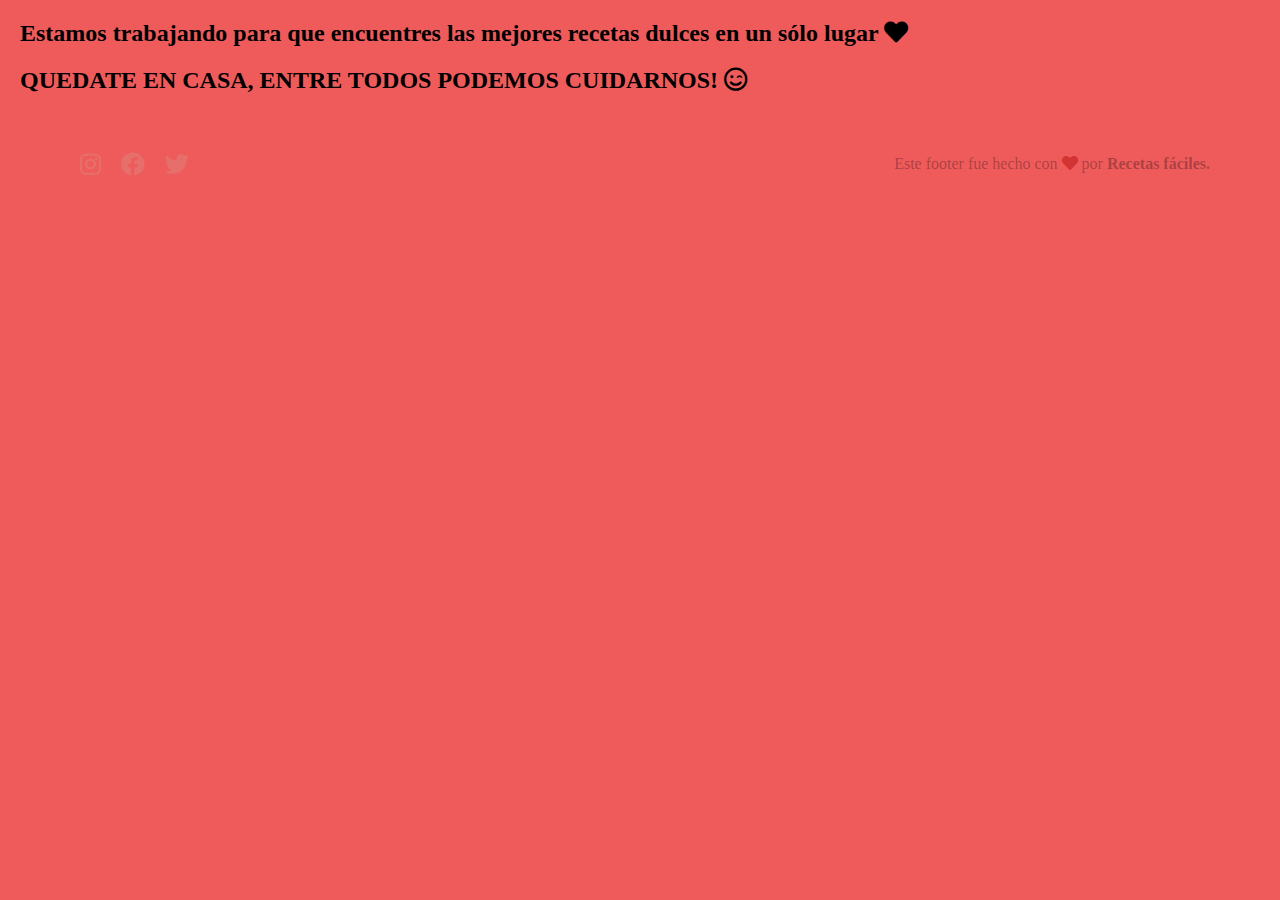
<file: index1.html>
<html>
<head>
	<!-- Primary Meta Tags -->
	<title>Recetas fáciles - Sector dulce</title>
	<link href="https://fonts.googleapis.com/css2?family=Josefin+Sans:ital@1&display=swap" rel="stylesheet">
    <link rel="stylesheet" href="https://use.fontawesome.com/releases/v5.2.0/css/all.css">
    <meta http-equiv="X-UA-Compatible" content="IE=edge">
    <meta name="viewport" content="width=device-width, initial-scale=1">
	<link rel="stylesheet" href="https://stackpath.bootstrapcdn.com/bootstrap/4.5.0/css/bootstrap.min.css" integrity="sha384-9aIt2nRpC12Uk9gS9baDl411NQApFmC26EwAOH8WgZl5MYYxFfc+NcPb1dKGj7Sk" crossorigin="anonymous">
    <link rel="icon" href="images/fav.ico" type="image/fav.ico">

<!--nuestro estilo-->
    <link rel="stylesheet" type="text/css" href="style.css">

</head>
<body>
   <h2 class="text-center mb-3 mt-5">Estamos trabajando para que encuentres las mejores recetas dulces en un sólo lugar <i class="fas fa-heart"></i></h2>
   <h2 class="text-center mb-7 mt-5"> QUEDATE EN CASA, ENTRE TODOS PODEMOS CUIDARNOS! <i class="far fa-smile-wink"></i></h2>
 
 
   <div class="footer my-10">
     <div class="footer-links">
      <a href="#"><i class="fab fa-instagram"></i></a>
      <a href="#"><i class="fab fa-facebook"></i></a>
      <a href="#"><i class="fab fa-twitter"></i></a>
    </div>
    <div class="footer-copyright">
    Este footer fue hecho con <i class="fas fa-heart"></i> por <strong>Recetas fáciles.</strong> 
    </div>
   </div>

    <script src="validation.js"></script>
  	<script src="https://code.jquery.com/jquery-3.5.1.slim.min.js" integrity="sha384-DfXdz2htPH0lsSSs5nCTpuj/zy4C+OGpamoFVy38MVBnE+IbbVYUew+OrCXaRkfj" crossorigin="anonymous"></script>
	<script src="https://cdn.jsdelivr.net/npm/popper.js@1.16.0/dist/umd/popper.min.js" integrity="sha384-Q6E9RHvbIyZFJoft+2mJbHaEWldlvI9IOYy5n3zV9zzTtmI3UksdQRVvoxMfooAo" crossorigin="anonymous"></script>
	<script src="https://stackpath.bootstrapcdn.com/bootstrap/4.5.0/js/bootstrap.min.js" integrity="sha384-OgVRvuATP1z7JjHLkuOU7Xw704+h835Lr+6QL9UvYjZE3Ipu6Tp75j7Bh/kR0JKI" crossorigin="anonymous"></script>
</body>
</html>
</file>
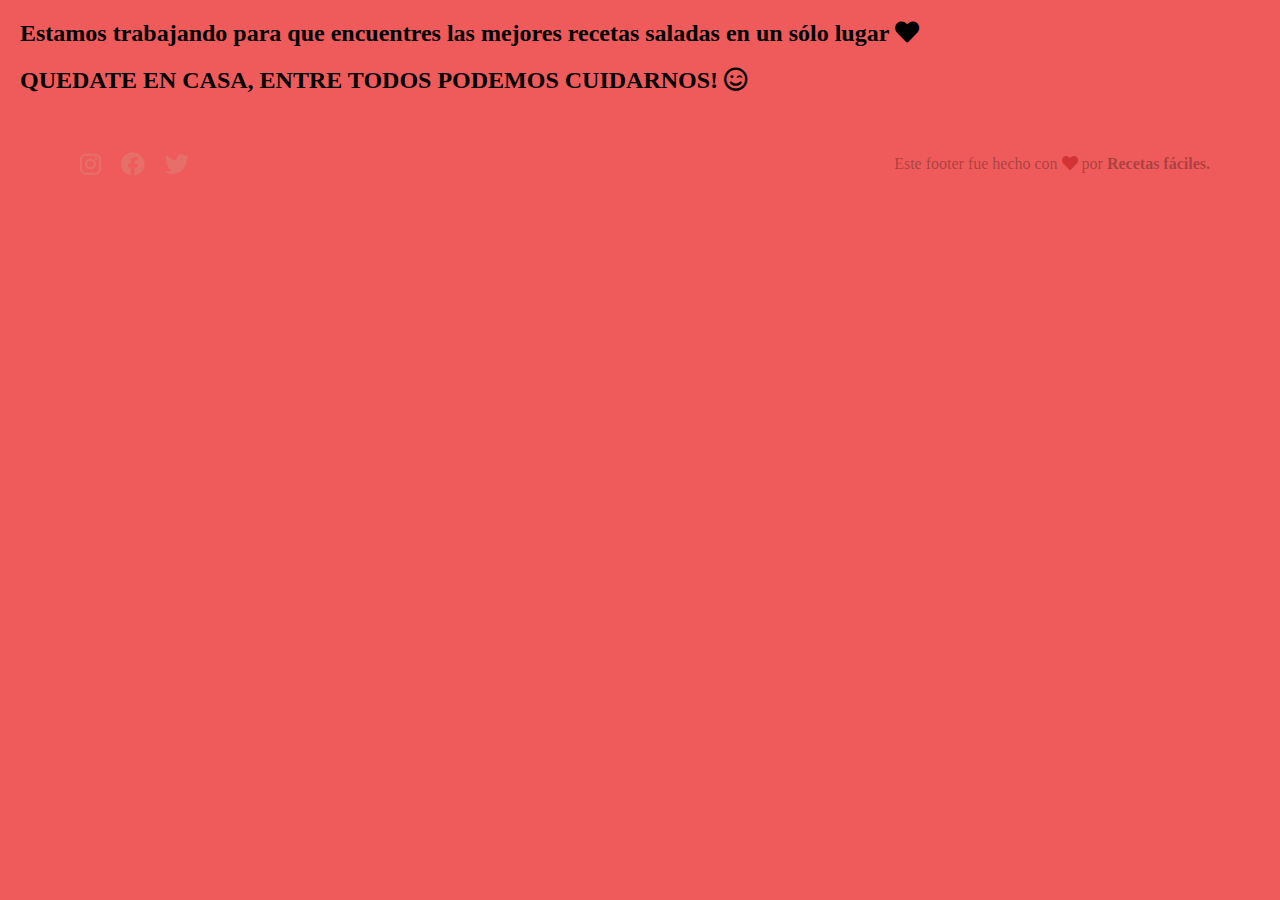
<file: index2.html>
<html>
<head>
	<!-- Primary Meta Tags -->
	<title>Recetas fáciles - Sector salado</title>
	<link href="https://fonts.googleapis.com/css2?family=Josefin+Sans:ital@1&display=swap" rel="stylesheet">
    <link rel="stylesheet" href="https://use.fontawesome.com/releases/v5.2.0/css/all.css">
    <meta http-equiv="X-UA-Compatible" content="IE=edge">
    <meta name="viewport" content="width=device-width, initial-scale=1">
	<link rel="stylesheet" href="https://stackpath.bootstrapcdn.com/bootstrap/4.5.0/css/bootstrap.min.css" integrity="sha384-9aIt2nRpC12Uk9gS9baDl411NQApFmC26EwAOH8WgZl5MYYxFfc+NcPb1dKGj7Sk" crossorigin="anonymous">
    <link rel="icon" href="images/fav.ico" type="image/fav.ico">

<!--nuestro estilo-->
    <link rel="stylesheet" type="text/css" href="style.css">

</head>
<body>
   <h2 class="text-center mb-3 mt-5">Estamos trabajando para que encuentres las mejores recetas saladas en un sólo lugar <i class="fas fa-heart"></i></h2>
   <h2 class="text-center mb-7 mt-5"> QUEDATE EN CASA, ENTRE TODOS PODEMOS CUIDARNOS! <i class="far fa-smile-wink"></i></h2>
 
 
   <div class="footer my-10">
     <div class="footer-links">
      <a href="#"><i class="fab fa-instagram"></i></a>
      <a href="#"><i class="fab fa-facebook"></i></a>
      <a href="#"><i class="fab fa-twitter"></i></a>
    </div>
    <div class="footer-copyright">
    Este footer fue hecho con <i class="fas fa-heart"></i> por <strong>Recetas fáciles.</strong> 
    </div>
   </div>

    <script src="validation.js"></script>
  	<script src="https://code.jquery.com/jquery-3.5.1.slim.min.js" integrity="sha384-DfXdz2htPH0lsSSs5nCTpuj/zy4C+OGpamoFVy38MVBnE+IbbVYUew+OrCXaRkfj" crossorigin="anonymous"></script>
	<script src="https://cdn.jsdelivr.net/npm/popper.js@1.16.0/dist/umd/popper.min.js" integrity="sha384-Q6E9RHvbIyZFJoft+2mJbHaEWldlvI9IOYy5n3zV9zzTtmI3UksdQRVvoxMfooAo" crossorigin="anonymous"></script>
	<script src="https://stackpath.bootstrapcdn.com/bootstrap/4.5.0/js/bootstrap.min.js" integrity="sha384-OgVRvuATP1z7JjHLkuOU7Xw704+h835Lr+6QL9UvYjZE3Ipu6Tp75j7Bh/kR0JKI" crossorigin="anonymous"></script>
</body>
</html>
</file>
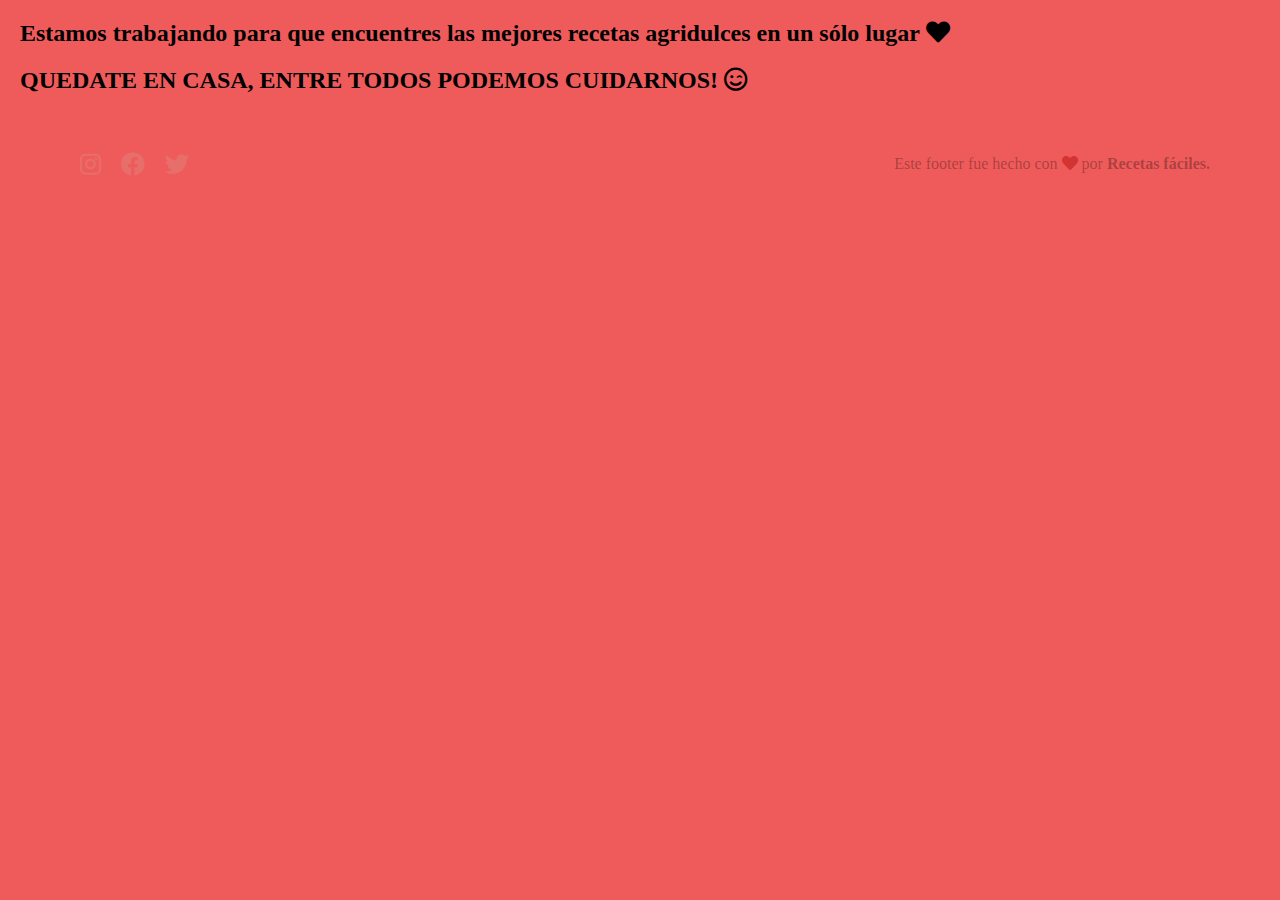
<file: index3.html>
<html>
<head>
	<!-- Primary Meta Tags -->
	<title>Recetas fáciles - Sector agridulce</title>
	<link href="https://fonts.googleapis.com/css2?family=Josefin+Sans:ital@1&display=swap" rel="stylesheet">
    <link rel="stylesheet" href="https://use.fontawesome.com/releases/v5.2.0/css/all.css">
    <meta http-equiv="X-UA-Compatible" content="IE=edge">
    <meta name="viewport" content="width=device-width, initial-scale=1">
	<link rel="stylesheet" href="https://stackpath.bootstrapcdn.com/bootstrap/4.5.0/css/bootstrap.min.css" integrity="sha384-9aIt2nRpC12Uk9gS9baDl411NQApFmC26EwAOH8WgZl5MYYxFfc+NcPb1dKGj7Sk" crossorigin="anonymous">
    <link rel="icon" href="images/fav.ico" type="image/fav.ico">

<!--nuestro estilo-->
    <link rel="stylesheet" type="text/css" href="style.css">

</head>
<body>
   <h2 class="text-center mb-3 mt-5">Estamos trabajando para que encuentres las mejores recetas agridulces en un sólo lugar <i class="fas fa-heart"></i></h2>
   <h2 class="text-center mb-7 mt-5"> QUEDATE EN CASA, ENTRE TODOS PODEMOS CUIDARNOS! <i class="far fa-smile-wink"></i></h2>
 
 
   <div class="footer my-10">
     <div class="footer-links">
      <a href="#"><i class="fab fa-instagram"></i></a>
      <a href="#"><i class="fab fa-facebook"></i></a>
      <a href="#"><i class="fab fa-twitter"></i></a>
    </div>
    <div class="footer-copyright">
    Este footer fue hecho con <i class="fas fa-heart"></i> por <strong>Recetas fáciles.</strong> 
    </div>
   </div>

    <script src="validation.js"></script>
  	<script src="https://code.jquery.com/jquery-3.5.1.slim.min.js" integrity="sha384-DfXdz2htPH0lsSSs5nCTpuj/zy4C+OGpamoFVy38MVBnE+IbbVYUew+OrCXaRkfj" crossorigin="anonymous"></script>
	<script src="https://cdn.jsdelivr.net/npm/popper.js@1.16.0/dist/umd/popper.min.js" integrity="sha384-Q6E9RHvbIyZFJoft+2mJbHaEWldlvI9IOYy5n3zV9zzTtmI3UksdQRVvoxMfooAo" crossorigin="anonymous"></script>
	<script src="https://stackpath.bootstrapcdn.com/bootstrap/4.5.0/js/bootstrap.min.js" integrity="sha384-OgVRvuATP1z7JjHLkuOU7Xw704+h835Lr+6QL9UvYjZE3Ipu6Tp75j7Bh/kR0JKI" crossorigin="anonymous"></script>
</body>
</html>
</file>
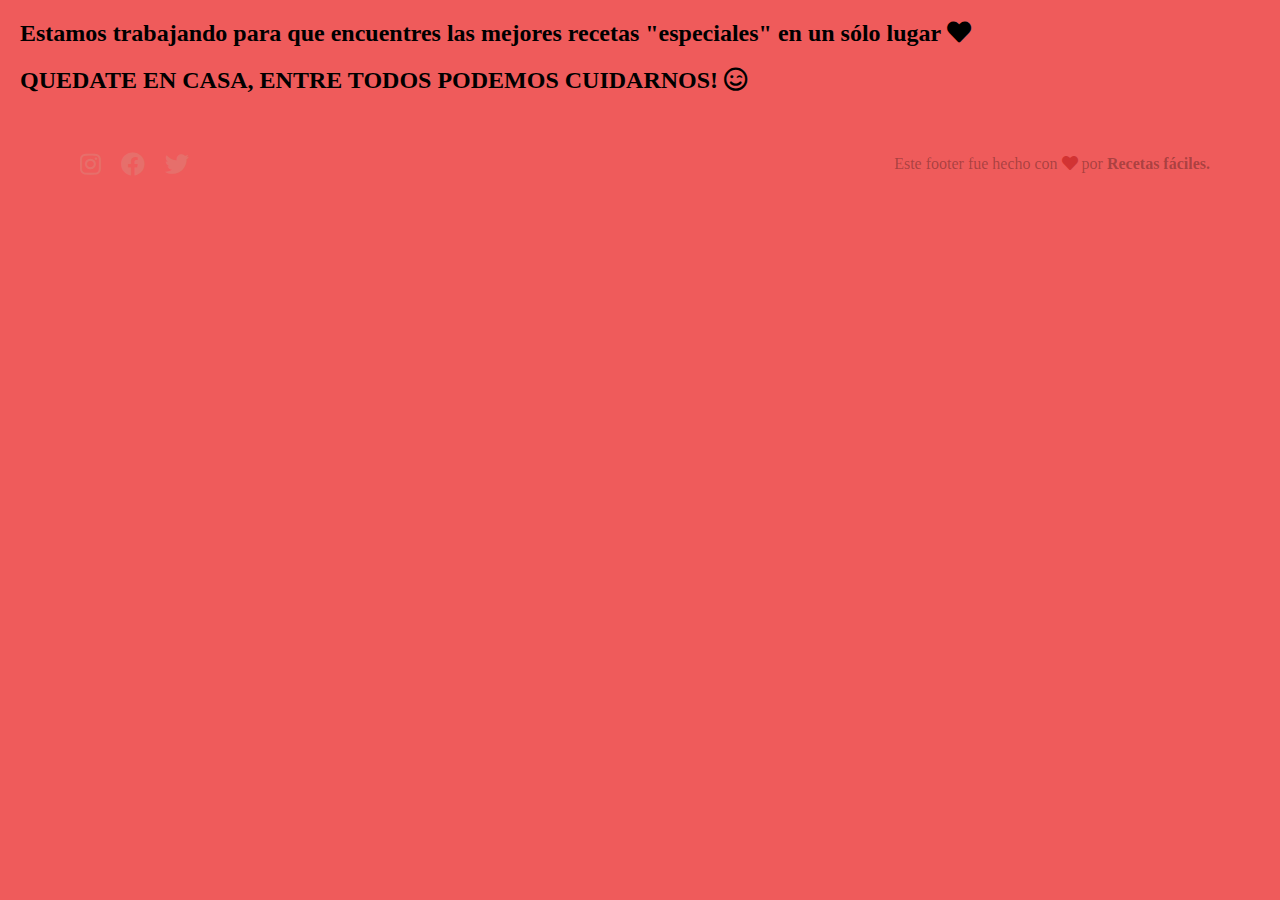
<file: index4.html>
<html>
<head>
	<!-- Primary Meta Tags -->
	<title>Recetas fáciles - Sector especiales</title>
	<link href="https://fonts.googleapis.com/css2?family=Josefin+Sans:ital@1&display=swap" rel="stylesheet">
    <link rel="stylesheet" href="https://use.fontawesome.com/releases/v5.2.0/css/all.css">
    <meta http-equiv="X-UA-Compatible" content="IE=edge">
    <meta name="viewport" content="width=device-width, initial-scale=1">
	<link rel="stylesheet" href="https://stackpath.bootstrapcdn.com/bootstrap/4.5.0/css/bootstrap.min.css" integrity="sha384-9aIt2nRpC12Uk9gS9baDl411NQApFmC26EwAOH8WgZl5MYYxFfc+NcPb1dKGj7Sk" crossorigin="anonymous">
    <link rel="icon" href="images/fav.ico" type="image/fav.ico">

<!--nuestro estilo-->
    <link rel="stylesheet" type="text/css" href="style.css">

</head>
<body>
   <h2 class="text-center mb-3 mt-5">Estamos trabajando para que encuentres las mejores recetas "especiales" en un sólo lugar <i class="fas fa-heart"></i></h2>
   <h2 class="text-center mb-7 mt-5"> QUEDATE EN CASA, ENTRE TODOS PODEMOS CUIDARNOS! <i class="far fa-smile-wink"></i></h2>
 
 
   <div class="footer my-10">
     <div class="footer-links">
      <a href="#"><i class="fab fa-instagram"></i></a>
      <a href="#"><i class="fab fa-facebook"></i></a>
      <a href="#"><i class="fab fa-twitter"></i></a>
    </div>
    <div class="footer-copyright">
    Este footer fue hecho con <i class="fas fa-heart"></i> por <strong>Recetas fáciles.</strong> 
    </div>
   </div>

    <script src="validation.js"></script>
  	<script src="https://code.jquery.com/jquery-3.5.1.slim.min.js" integrity="sha384-DfXdz2htPH0lsSSs5nCTpuj/zy4C+OGpamoFVy38MVBnE+IbbVYUew+OrCXaRkfj" crossorigin="anonymous"></script>
	<script src="https://cdn.jsdelivr.net/npm/popper.js@1.16.0/dist/umd/popper.min.js" integrity="sha384-Q6E9RHvbIyZFJoft+2mJbHaEWldlvI9IOYy5n3zV9zzTtmI3UksdQRVvoxMfooAo" crossorigin="anonymous"></script>
	<script src="https://stackpath.bootstrapcdn.com/bootstrap/4.5.0/js/bootstrap.min.js" integrity="sha384-OgVRvuATP1z7JjHLkuOU7Xw704+h835Lr+6QL9UvYjZE3Ipu6Tp75j7Bh/kR0JKI" crossorigin="anonymous"></script>
</body>
</html>
</file>
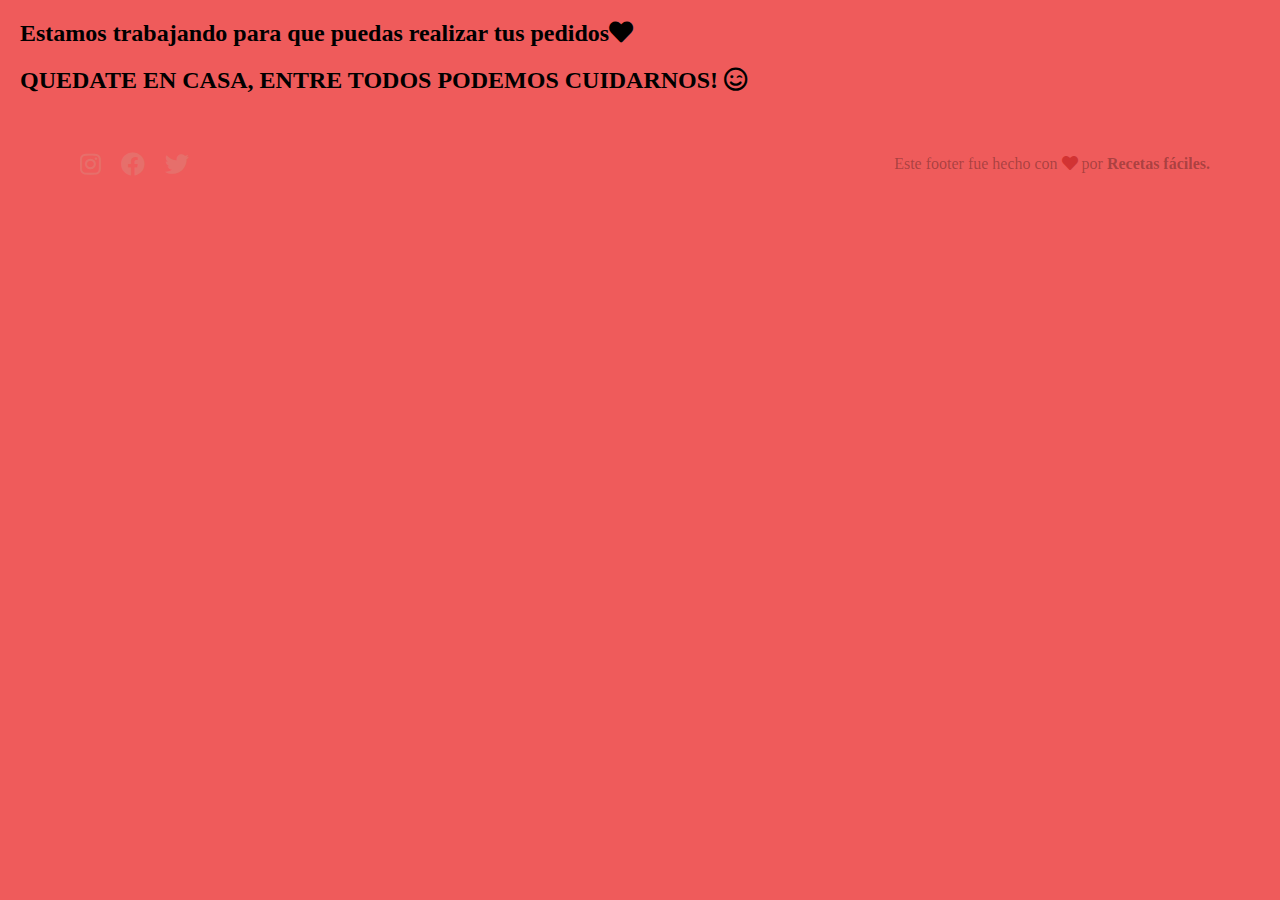
<file: index5.html>
<html>
<head>
	<!-- Primary Meta Tags -->
	<title>Recetas fáciles - Sector pedidos</title>
	<link href="https://fonts.googleapis.com/css2?family=Josefin+Sans:ital@1&display=swap" rel="stylesheet">
    <link rel="stylesheet" href="https://use.fontawesome.com/releases/v5.2.0/css/all.css">
    <meta http-equiv="X-UA-Compatible" content="IE=edge">
    <meta name="viewport" content="width=device-width, initial-scale=1">
	<link rel="stylesheet" href="https://stackpath.bootstrapcdn.com/bootstrap/4.5.0/css/bootstrap.min.css" integrity="sha384-9aIt2nRpC12Uk9gS9baDl411NQApFmC26EwAOH8WgZl5MYYxFfc+NcPb1dKGj7Sk" crossorigin="anonymous">
    <link rel="icon" href="images/fav.ico" type="image/fav.ico">

<!--nuestro estilo-->
    <link rel="stylesheet" type="text/css" href="style.css">

</head>
<body>
   <h2 class="text-center mb-3 mt-5">Estamos trabajando para que puedas realizar tus pedidos<i class="fas fa-heart"></i></h2>
   <h2 class="text-center mb-7 mt-5"> QUEDATE EN CASA, ENTRE TODOS PODEMOS CUIDARNOS! <i class="far fa-smile-wink"></i></h2>
 
 
   <div class="footer my-10">
     <div class="footer-links">
      <a href="#"><i class="fab fa-instagram"></i></a>
      <a href="#"><i class="fab fa-facebook"></i></a>
      <a href="#"><i class="fab fa-twitter"></i></a>
    </div>
    <div class="footer-copyright">
    Este footer fue hecho con <i class="fas fa-heart"></i> por <strong>Recetas fáciles.</strong> 
    </div>
   </div>

    <script src="validation.js"></script>
  	<script src="https://code.jquery.com/jquery-3.5.1.slim.min.js" integrity="sha384-DfXdz2htPH0lsSSs5nCTpuj/zy4C+OGpamoFVy38MVBnE+IbbVYUew+OrCXaRkfj" crossorigin="anonymous"></script>
	<script src="https://cdn.jsdelivr.net/npm/popper.js@1.16.0/dist/umd/popper.min.js" integrity="sha384-Q6E9RHvbIyZFJoft+2mJbHaEWldlvI9IOYy5n3zV9zzTtmI3UksdQRVvoxMfooAo" crossorigin="anonymous"></script>
	<script src="https://stackpath.bootstrapcdn.com/bootstrap/4.5.0/js/bootstrap.min.js" integrity="sha384-OgVRvuATP1z7JjHLkuOU7Xw704+h835Lr+6QL9UvYjZE3Ipu6Tp75j7Bh/kR0JKI" crossorigin="anonymous"></script>
</body>
</html>
</file>
<file: style.css>
body{
  margin: 20px;
  background-color: #EF5B5B;
}

#banner{
    background-image: url("images/banner.jpg");
    background-blend-mode: hard-light;
    background-color: #C4FFE9;
    text-align: center;
    background-size: cover;
    box-shadow: 0 0 30px rgba(0,0,0,0.2);
}

#banner h1 {
  margin: 0;
  color: #FFCB47;
  text-shadow: 1px 1px 3px rgba(0,0,0,0.2);
  font-family: 'Josefin Sans', sans-serif;
  font-size: 70px;
  font-weight: bold;
  color: #EB14B4;
  text-shadow: 2px 2px 6px black;
}

#banner p {
  font-family: 'Josefin Sans', sans-serif;
  font-size: 25px;
  color: #5941A9;
  text-shadow: 2px 2px 6px white;
}

.btn-gradient {
  color: white;
  padding: 8px 24px;
  border-radius: 4px;
  font-weight: bold;
  background: linear-gradient(#5762D5, #94D1F0);
  transition: background 0.3s ease;
  border: 1px solid #BBEBE1;
}

.btn-gradient:hover {
  background: linear-gradient(#6CB6FF, #94D1F0);
  color: white;
}

.navbar-lewagon {
  justify-content: space-between;
  background: #EF5B5B;
}

.navbar-lewagon .navbar-collapse {
  flex-grow: 0;
}

.navbar-lewagon .navbar-brand img {
  width: 40px;
  border-radius: 50%;
}

.avatar {
  width: 40px;
  border-radius: 50%;
}

.avatar-large {
  width: 56px;
  border-radius: 50%;
}

.avatar-bordered {
  width: 40px;
  border-radius: 50%;
  box-shadow: 0 1px 2px rgba(0,0,0,0.2);
  border: white 1px solid;
}

.avatar-square {
  width: 40px;
  border-radius: 0px;
  box-shadow: 0 1px 2px rgba(0,0,0,0.2);
  border: white 1px solid;
}


.formulario{
	background-color: #EF675B;
	border-radius: 1%;
}

#pedido{ 
	background-color: #C4FFE9; 
	text-align: center;
	box-shadow: 0 0 50px rgba(0,0,0,0.2);
	border-radius: 1%;

}


.footer {
  background: #EF5B5B;
  display: flex;
  align-items: center;
  justify-content: space-between;
  height: 100px;
  padding: 0px 50px;
  color: rgba(0,0,0,0.3);
}
.footer-links {
  display: flex;
  align-items: center;
}
.footer-links a {
  color:#B8E2C8;
  opacity: 0.15;
  text-decoration: none;
  font-size: 24px;
  padding: 0px 10px;
}
.footer-links a:hover {
  opacity: 1;
}
.footer .fa-heart {
  color: #D23333;
}
@media (max-width: 768px){
  .footer {
  	display: flex;
  	flex-direction: column;
    align-items: center;
    justify-content: space-around;
  }
}

#mensaje h6{
  font-family: 'Josefin Sans', sans-serif;
  font-size: 25px;
  color: #5941A9;
  text-shadow: 2px 2px 6px white;
 }
</file>
